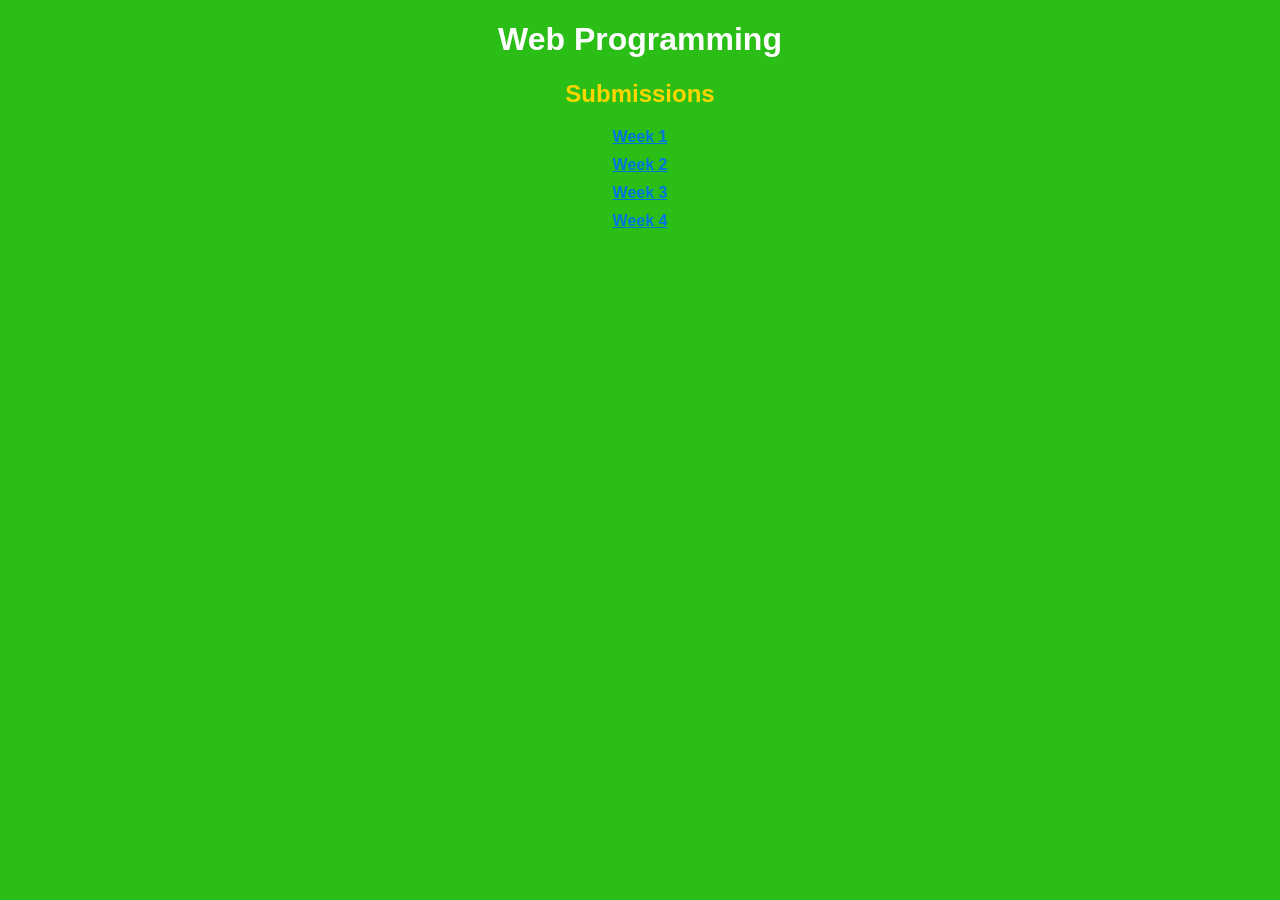
<file: index.html>
<!DOCTYPE html>
<html lang="en">
<head>
        <meta charset="UTF-8">
        <meta http-equiv="X-UA-Compatible" content="IE=edge">
        <meta name="viewport" content="width=device-width, initial-scale=1.0">
        <title>Web Programming</title>
</head>
<body style="background-color: #2abe16; font-family: Arial;">
        <head></head>
        <main>
        <h1 style="text-align: center; color: white;"><b>Web Programming</b></h1>
        <h2 style="text-align: center; color: rgb(255, 213, 0);">Submissions</h2>
        <a style="display: block; text-align: center; color: rgb(0, 117, 227); margin: 10px 0;" href="Week1/Week1.html"><b>Week 1</b></a>
        <a style="display: block; text-align: center; color: rgb(0, 117, 227); margin: 10px 0;" href="Week2/Week2.html"><b>Week 2</b></a>
        <a style="display: block; text-align: center; color: rgb(0, 117, 227); margin: 10px 0;" href="Week3/Week3.html"><b>Week 3</b></a>
        <a style="display: block; text-align: center; color: rgb(0, 117, 227); margin: 10px 0;" href="Week4/Week4.html"><b>Week 4</b></a>
        </main>
</body>
</html>
</file>
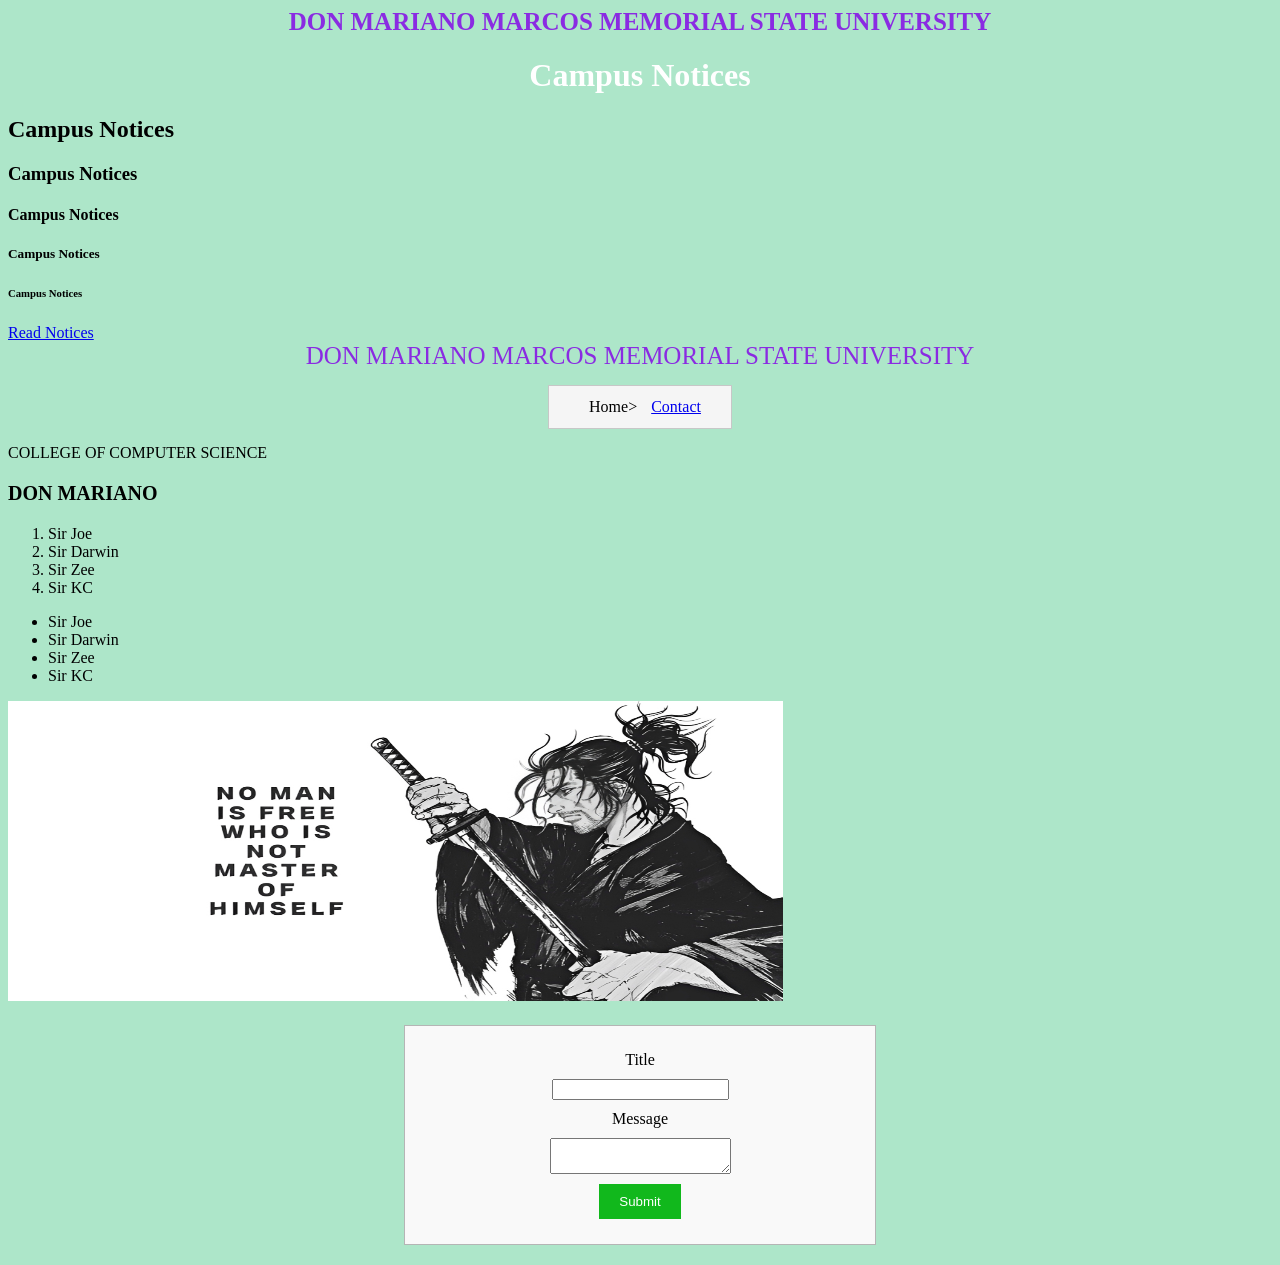
<file: Week2/Week2.html>
<!doctype html>
<html lang="en">
  <head>
    <header><b>DON MARIANO MARCOS MEMORIAL STATE UNIVERSITY</b></header>
    <meta charset="UTF-8" />
    <meta name="viewport"
      content="width=device-width,
      initial-scale=1" />
    <title>Campus Notices</title>
    <link rel="stylesheet" href="week2style.css" />
    </header>
    <body>
      <h1>Campus Notices</h1>
      <h2>Campus Notices</h2>
      <h3>Campus Notices</h3>
      <h4>Campus Notices</h4>
      <h5>Campus Notices</h5>
      <h6>Campus Notices</h6>


      <a href="notices.html">Read Notices</a>

      <header>DON MARIANO MARCOS MEMORIAL STATE UNIVERSITY</header>
      <nav><a href="home.html"></a>Home</a>> <a href="contact.html">Contact</a></nav>
      <footer>COLLEGE OF COMPUTER SCIENCE</footer>

      <p><strong>DON MARIANO</strong> </p>
    <ol>
      <li> Sir Joe</li>
      <li> Sir Darwin</li>
      <li> Sir Zee</li>
      <li> Sir KC</li>
    </ol>

    <ul>
      <li> Sir Joe</li>
      <li> Sir Darwin</li>
      <li> Sir Zee</li>
      <li> Sir KC</li>
    </ul>

    <img src="musashi.jpg"alt="Cruz" width="775" height="300"/>
    <form action="/api/notices"method="post">
      <label for="title">Title</label>
      <input id="title" name="title"
            type="text" required />

    <label for="msg">Message</label>
      <textarea id="msg" name="message"></textarea>

      <button type="submit" style="color: white; background-color: #11b81c; border: none; padding: 10px 20px; cursor: pointer;">Submit</button>
    </form>

      </body>


</html>
</file>
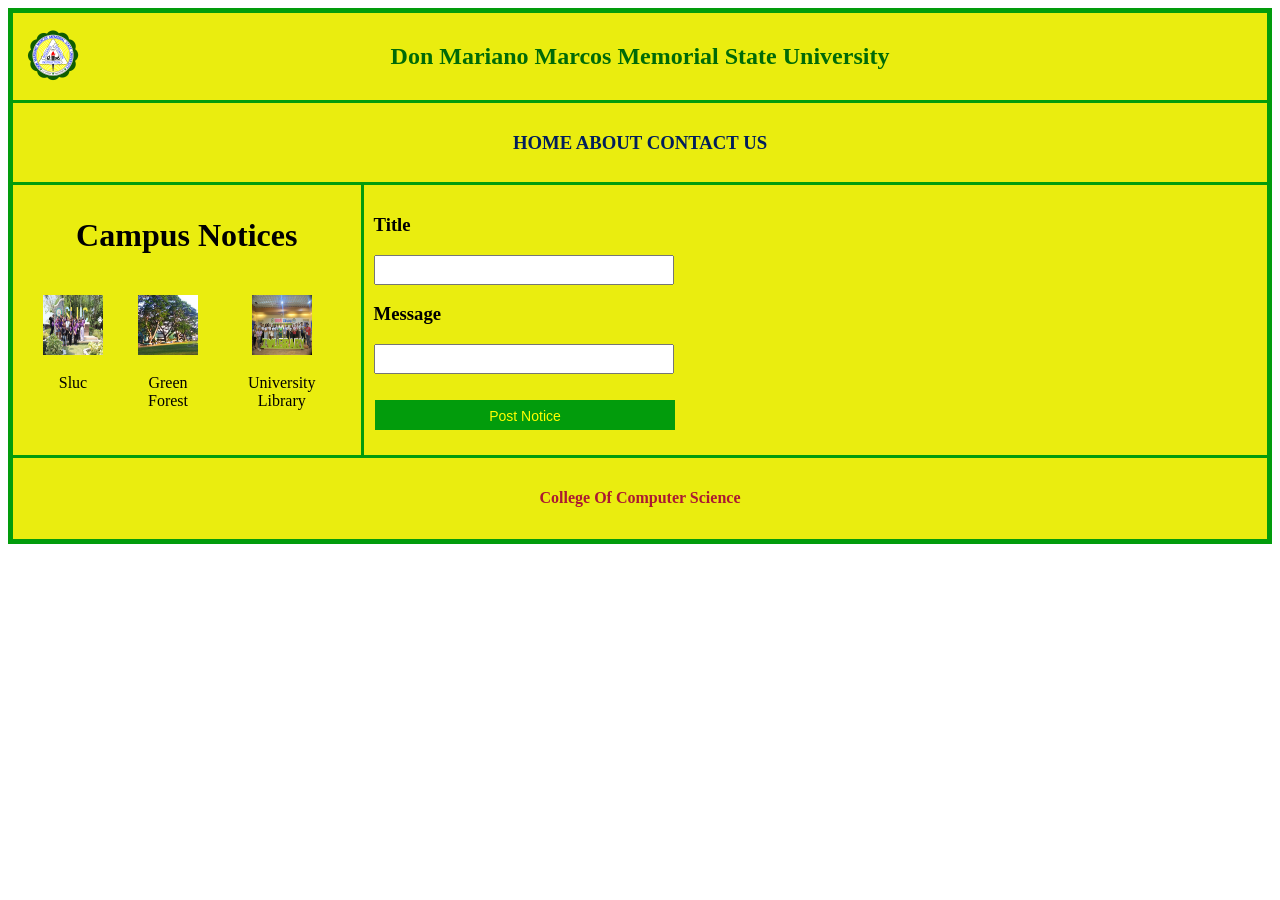
<file: Week3/Week3.html>
<!doctype html>
<html lang="en">
<head>
    <meta charset="UTF-8">
    <meta name="viewport" content="width=device-width, initial-scale=1">
    <title>CSS Grid Example</title>
    <link rel="stylesheet" href="week3style.css">
</head>
<body>
<div class="container">
    <div class="header">
            <h2>Don Mariano Marcos Memorial State University</h2>
            <img src="DMMMSU-Logo-white-small.png" alt="Cruz" width="60" height="60" style="position: absolute; top: 25px; left: 23px;">
    </div>
    <div class="header1">
        <h3>HOME ABOUT CONTACT US</h3>
        </div>
    <div class="menu">
        <h1>Campus Notices</h1>

<div class="gallery">
    <div class="gallery-item">
        <img src="sluc.jpg" alt="Sluc">
        <div class="desc">Sluc</div>
    </div>

    <div class="gallery-item">
        <img src="forest.jpg" alt="Green Forest">
        <div class="desc">Green Forest</div>
    </div>

    <div class="gallery-item">
        <img src="library.jpg" alt="University Library">
        <div class="desc">University Library</div>
    </div>
    </div>
    </div>
    <div class="content">
        <label for="Title"><h3>Title</h3></label>
        <input type="Title" id="Title" name="Title">
        <label for="Message"><h3>Message</h3></label>
        <input type="Message" id="Message" name="Message">
        <button type="Post Notice" style=" color: Yellow;">Post Notice</button><br></br>
    </div>
    <div class="footer"><h4>College Of Computer Science</h4></div>
    </div>
</div>
</body>
</html>
</file>
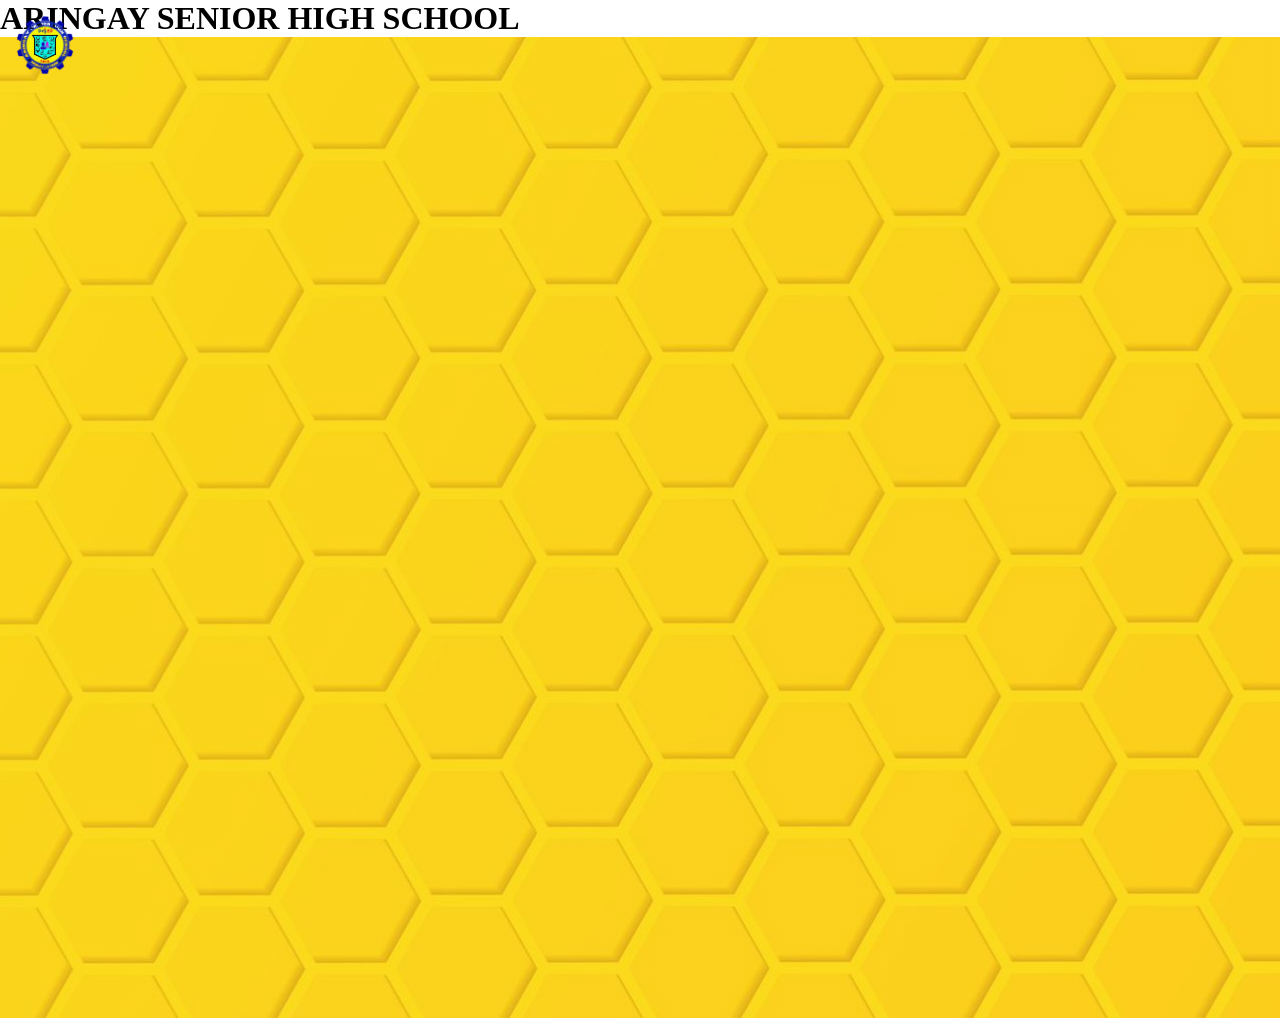
<file: Week4/draft.html>
<!DOCTYPE html>
<html>
<head>
    <meta charset="UTF-8">
    <link rel="stylesheet" href="Week4.css">
    <title>ASHS NOTICE</title>
    <header>
        <h1><b>ARINGAY SENIOR HIGH SCHOOL</b></h1>
        <img src="ASHSlogo.png" alt="School Logo" width="60" height="60" style="position: absolute; top: 15px; left: 15px;">
    </header>
</head>
<body>
    <div class="main">
        
    </div>
</html>
</file>
<file: Week2/week2style.css>
body{
	background-color: rgb(173, 230, 201);
}


h1{
    color: rgb(255, 255, 255);
	text-align: center;
}

p{
	font-family: verdana;
	font-size: 20px;
}

.note{
	color: green;
}

#alert{
	color: red;
}

.bg1{
	background-color: violet
}

header {
	color:blueviolet;
	text-align: center;
	font-size: 25px;
}

nav{
	margin: 15px auto;
	padding: 12px 20px;
	border: 1px solid #c7c7c7;
	background-color: #f5f5f5;
	text-align: center;
	width: fit-content;
}

nav a{
	margin: 0 10px;
}

.note{
	color: red;
}

#alert{
	color: red;
}

.bg1{
	background-color: violet;
	width: 100%;
	display: flex;
	flex-direction: column;
	align-items: center;
}

form{
	display: flex;
	flex-direction: column;
	gap: 10px;
	width: 420px;
	max-width: 90%;
	border: 1px solid #b5b5b5;
	padding: 25px;
	margin: 20px auto;
	background-color: #f9f9f9;
	align-items: center;
}

.padding-button {
	padding: 12px 24px;
	background-color: #4CAF50;
	color: #00ff04;
	border: none;
	border-radius: 8px;
	cursor: pointer;
	font-size: 16px;
	margin: 12px 0;
}
</file>
<file: Week3/week3style.css>
.container {
    display: grid;
    grid-template-areas:
        "header header"
        "header1 header1"
        "menu content"
        "footer footer";
    grid-template-columns: 1fr 3fr;
    gap: 3px;
    background-color: rgb(2, 156, 12);
    padding: 5px;
}
.container div {
    background-color: rgb(234, 237, 15);
    padding: 10px;
}
.container div.header {
    color:  rgb(0, 106, 7);
    grid-area: header;
    text-align: center;
}

.container div.header1 {
    color:  rgb(1, 30, 91);
    grid-area: header1;
    text-align: center;
}

.container div.menu {
    grid-area: menu;
    text-align: center;
}

.container div.gallery {
    display: flex;
    flex-wrap: nowrap;
    gap: 10px;
    overflow-x: auto;
}

.container div.gallery-item {
    flex: 0 0 60px;
}

.container div.gallery-item:hover {
    border: 1px solid #777;
}

.container div.gallery-item img {
    width: 60px;
    height: 60px;
}

.container div.gallery-item div.desc {
    padding: 15px;
    text-align: center;
}

.container div.flex{
    display: flex;
    flex-direction: row;
    background-color: DodgerBlue;
}

.container div.flex-img {
    background-color: #f1f1f1;
    flex-direction: column;
    width: 30px;
    margin: 10px;
    padding: 10px;
    text-align: center;
    font-size: 30px;
}

.container div.content {
    grid-area: content;
}

.container div.content input {
    box-sizing: border-box;
    width: 100%;
    max-width: 300px;
    height: 30px;
    padding: 8px 12px;
    font-size: 14px;
}

.container div.content button {
    box-sizing: border-box;
    width: 100%;
    max-width: 300px;
    height: 30px;
    padding: 8px 12px;
    font-size: 14px;
    background-color: rgb(2, 156, 12);
    color: white;
    border: none;
    cursor: pointer;
    position: absolute;
    top: 400px;
    left: 375px
}

.container div.footer {
    grid-area: footer;
    text-align: center;
    color: rgb(171, 25, 50);
}
</file>
<file: Week4/Week4.css>
* {
    margin: 0;
    padding: 0;

}

.main {
    width: 100%;
    background: linear-gradient(to top, rgba(255, 214, 7, 0.384), rgba(255, 214, 7, 0.384)), url('honeycomb2.jpg');
    background-position: center;
    background-size: cover;
    height: 109vh;
}

.navbar {
    width: 1200px;
    height: 75px;
    margin: auto;
}

.icon {
    width: 200px;
    float: left;
    height: 70px;
}

.logo {
    color: #ffff00;
    text-shadow: 3px 2px 2px #0400ff;
    font-size: 15px;
    font-family: Arial, sans-serif;
    padding-left: 20px;
    position: absolute;
    left: 70px;
    line-height: 92px;
}

.menu {
    width: 400px;
    height: 70px;
    position: sticky;
    left: 900px;
    top: 3px;
}

ul {
    position: absolute;
    top: 10px;
    right: 25px;
    display: flex;
    justify-content: center;
    align-items: center;
}

ul li {
    list-style: none;
    margin-left: 62px;
    margin-top: 27px;
    font-size: 15px;
}

ul li a {
    text-decoration: none;
    color: #0004ffc9;
    font-family: Arial;
    font-weight: bold;
    transition: 0.2s ease-in-out;
}

ul li a:hover {
    color: #ffffffd0;
}

.search {
    width: 300px;
    margin-left: 270px;
    position: sticky;
    bottom: 490px;
    left: 876px;
}

.srch {
    font-family: 'Times New Roman';
    width: 200px;
    height: 40px;
    background: transparent;
    border: 2px solid #0004ffc9;
    margin-top: 27px;
    color: #0004ffc9;
    border-right: none;
    font-size: 16px;
    float: left;
    padding: 10px;
    border-bottom-left-radius: 5px;
    border-top-left-radius: 5px;
}

.btn {
    width: 100px;
    height: 40px;
    background: #0004ffc9;
    border: 2px solid #0004ffc9;
    margin-top: 27px;
    color: #fff;
    font-size: 16px;
    border-bottom-right-radius: 5px;
    border-top-right-radius: 5px;
    cursor: pointer;
}

.btn:focus {
    outline: none;
}

.srch:focus {
    outline: none;
}

.content {
    width: 1200px;
    height: 500px;
    margin: auto;
    color: #fff;
    position: absolute;
    top: 200px;
    left: 0;
}

.content .par {
    padding-left: 50px;
    padding-bottom: 20px;
    font-family: Arial;
    letter-spacing: 2px;
    line-height: 30px;
}

.content h1 {
    font-size: 40px;
    font-family: Arial, sans-serif;
    padding-left: 50px;
    margin-top: 20px;
    letter-spacing: 2px;
}

.content .cn {
    width: 150px;
    height: 40px;
    background: #0004ffc9;
    border: none;
    margin-bottom: 20px;
    margin-left: 50px;
    font-size: 18px;
    border-radius: 10px;
    cursor: pointer;
}

.content .cn a {
    text-decoration: none;
    color: #ffffff;
    transition: 0.2s ease-in-out;
}

.content .cn a:hover {
    color: #edca00;
}

.content span {
    color: #ed6300;
}

.form {
    width: 270px;
    height: 350px;
    background: linear-gradient(to top, rgba(7, 36, 255, 0.384)50%, rgba(7, 36, 255, 0.384)100%);
    position: absolute;
    top: -15px;
    right: 25px;
    border-radius: 10px;
    padding: 30px 20px;
}

.form h2 {
    width: 245px;
    text-align: center;
    color: #0004ffc9;
    font-family: sans-serif;
    font-size: 30px;
    background-color: #ffffff;
    border-radius: 10px;
    margin: 2px;
    padding: 10px;
}

.form input {
    width: 100%;
    height: 40px;
    background: transparent;
    border: 1px solid #0004ffc9;
    border-radius: 5px;
    padding-left: 10px;
    font-size: 16px;
    border-top: 20px;
    border-right: 20px;
    border-left: 20px;
    color: #0004ffc9;
    font-size: 16px;
    letter-spacing: 1px;
    margin-top: 20px;
    font-family: Arial;
}

.form input:focus {
    outline: none;
}

::placeholder {
    color: #ffff00;
    font-family: Arial;
    font-size: 16px;
}

.btnn {
    width: 100%;
    height: 40px;
    background: #0004ffc9;
    border: none;
    margin-top: 20px;
    color: #fff;
    font-size: 18px;
    border-radius: 10px;
    cursor: pointer;
}

.btnn:hover {
    background: #ffffff;
    color: #0004ffc9;
}

.btnn a {
    text-decoration: none;
    color: #ffffff;
    font-weight: bold;
}

.form .link {
    font-family: Arial;
    font-size: 14px;
    padding-top: 10px;
    text-align: center;
}

.form .link a {
    color: #0004ffc9;
    text-decoration: none;
}

.liw {
    padding-top: 10px;
    padding-bottom: 10px;
    text-align: center;
}

.icons ion-icon {
    font-size: 30px;
    padding-left: 14px;
    padding-right: 5px;
}
</file>
